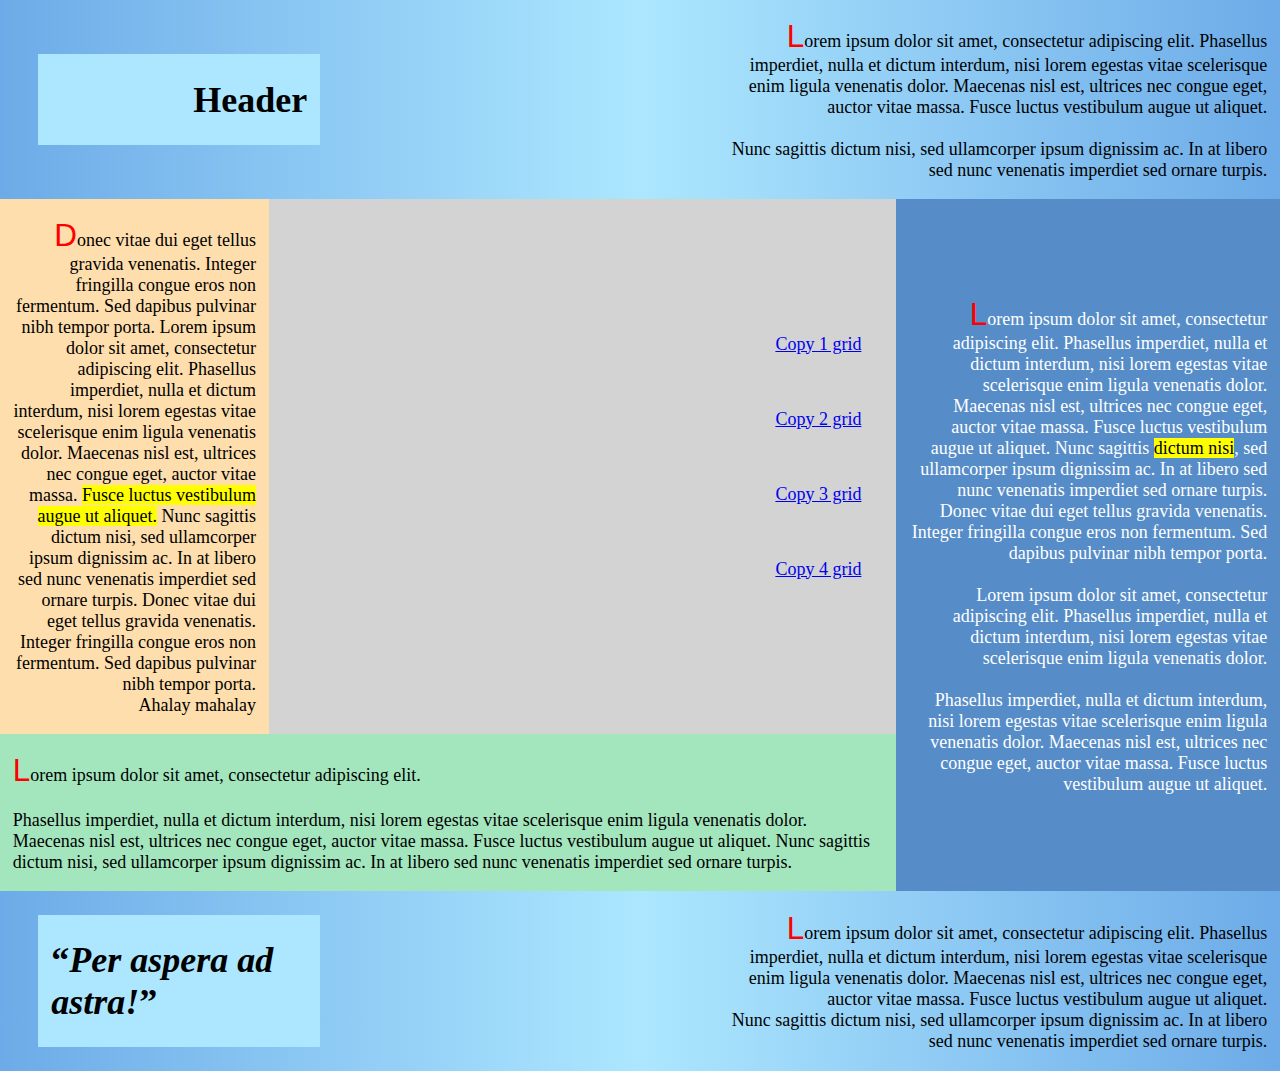
<file: index.html>
<!DOCTYPE html>
<html lang="en">
<head>
	<meta name="author" content="Dima Buialo">
	<meta charset="UTF-8">
	<title>Lab 2 grid</title>
	<link rel="stylesheet" href="lab_2_grid.css">
	<link rel="stylesheet" href="scrollbar.css">
</head>
<body class="container">
	<div class="head">
		<div class="hf">
			<h1>Header</h1>
		</div>
	</div>
	<div class="first">
		<p>
			Lorem ipsum dolor sit amet, consectetur adipiscing elit. Phasellus imperdiet, nulla et dictum interdum, nisi lorem egestas vitae scelerisque enim ligula venenatis dolor. Maecenas nisl est, ultrices nec congue eget, auctor vitae massa. Fusce luctus vestibulum augue ut aliquet.<br><br>
			Nunc sagittis dictum nisi, sed ullamcorper ipsum dignissim ac. In at libero sed nunc venenatis imperdiet sed ornare turpis.
		</p>
	</div>
	<div class="second">
		<p>
			Donec vitae dui eget tellus gravida venenatis. Integer fringilla congue eros non fermentum. Sed dapibus pulvinar nibh tempor porta.
			Lorem ipsum dolor sit amet, consectetur adipiscing elit. Phasellus imperdiet, nulla et dictum interdum, nisi lorem egestas vitae scelerisque enim ligula venenatis dolor. Maecenas nisl est, ultrices nec congue eget, auctor vitae massa. <mark>Fusce luctus vestibulum augue ut aliquet.</mark> Nunc sagittis dictum nisi, sed ullamcorper ipsum dignissim ac. In at libero sed nunc venenatis imperdiet sed ornare turpis. Donec vitae dui eget tellus gravida venenatis. Integer fringilla congue eros non fermentum. Sed dapibus pulvinar nibh tempor porta.<br>
			Ahalay mahalay
		</p>
	</div>
	<div class="third">
		<div>
    		<a class="link" href="Lab_2_1_grid.html">Copy 1 grid</a><br><br>
    		<a class="link" href="Lab_2_2_grid.html">Copy 2 grid</a><br><br>
    		<a class="link" href="Lab_2_3_grid.html">Copy 3 grid</a><br><br>
    		<a class="link" href="Lab_2_4_grid.html">Copy 4 grid</a><br><br>
    	</div>
	</div>
	<div class="bottom">
		<p>
			Lorem ipsum dolor sit amet, consectetur adipiscing elit.<br><br>
			Phasellus imperdiet, nulla et dictum interdum, nisi lorem egestas vitae scelerisque enim ligula venenatis dolor. Maecenas nisl est, ultrices nec congue eget, auctor vitae massa. Fusce luctus vestibulum augue ut aliquet. Nunc sagittis dictum nisi, sed ullamcorper ipsum dignissim ac. In at libero sed nunc venenatis imperdiet sed ornare turpis.
		</p>
	</div>
	<div class="right">
		<p>
			Lorem ipsum dolor sit amet, consectetur adipiscing elit. Phasellus imperdiet, nulla et dictum interdum, nisi lorem egestas vitae scelerisque enim ligula venenatis dolor. Maecenas nisl est, ultrices nec congue eget, auctor vitae massa. Fusce luctus vestibulum augue ut aliquet. Nunc sagittis <mark>dictum nisi</mark>, sed ullamcorper ipsum dignissim ac. In at libero sed nunc venenatis imperdiet sed ornare turpis. Donec vitae dui eget tellus gravida venenatis. Integer fringilla congue eros non fermentum. Sed dapibus pulvinar nibh tempor porta.<br><br>
			Lorem ipsum dolor sit amet, consectetur adipiscing elit. Phasellus imperdiet, nulla et dictum interdum, nisi lorem egestas vitae scelerisque enim ligula venenatis dolor.<br><br>
			Phasellus imperdiet, nulla et dictum interdum, nisi lorem egestas vitae scelerisque enim ligula venenatis dolor. Maecenas nisl est, ultrices nec congue eget, auctor vitae massa. Fusce luctus vestibulum augue ut aliquet.
		</p>
	</div>
	<div class="foot">
		<div class="hf">
			<h1><q><cite>Per aspera ad astra!</cite></q></h1>
		</div>
	</div>
	<div class="sixth">
		<p>
			Lorem ipsum dolor sit amet, consectetur adipiscing elit. Phasellus imperdiet, nulla et dictum interdum, nisi lorem egestas vitae scelerisque enim ligula venenatis dolor. Maecenas nisl est, ultrices nec congue eget, auctor vitae massa. Fusce luctus vestibulum augue ut aliquet.<br>
			Nunc sagittis dictum nisi, sed ullamcorper ipsum dignissim ac. In at libero sed nunc venenatis imperdiet sed ornare turpis.
		</p>
	</div>
</body>
</file>
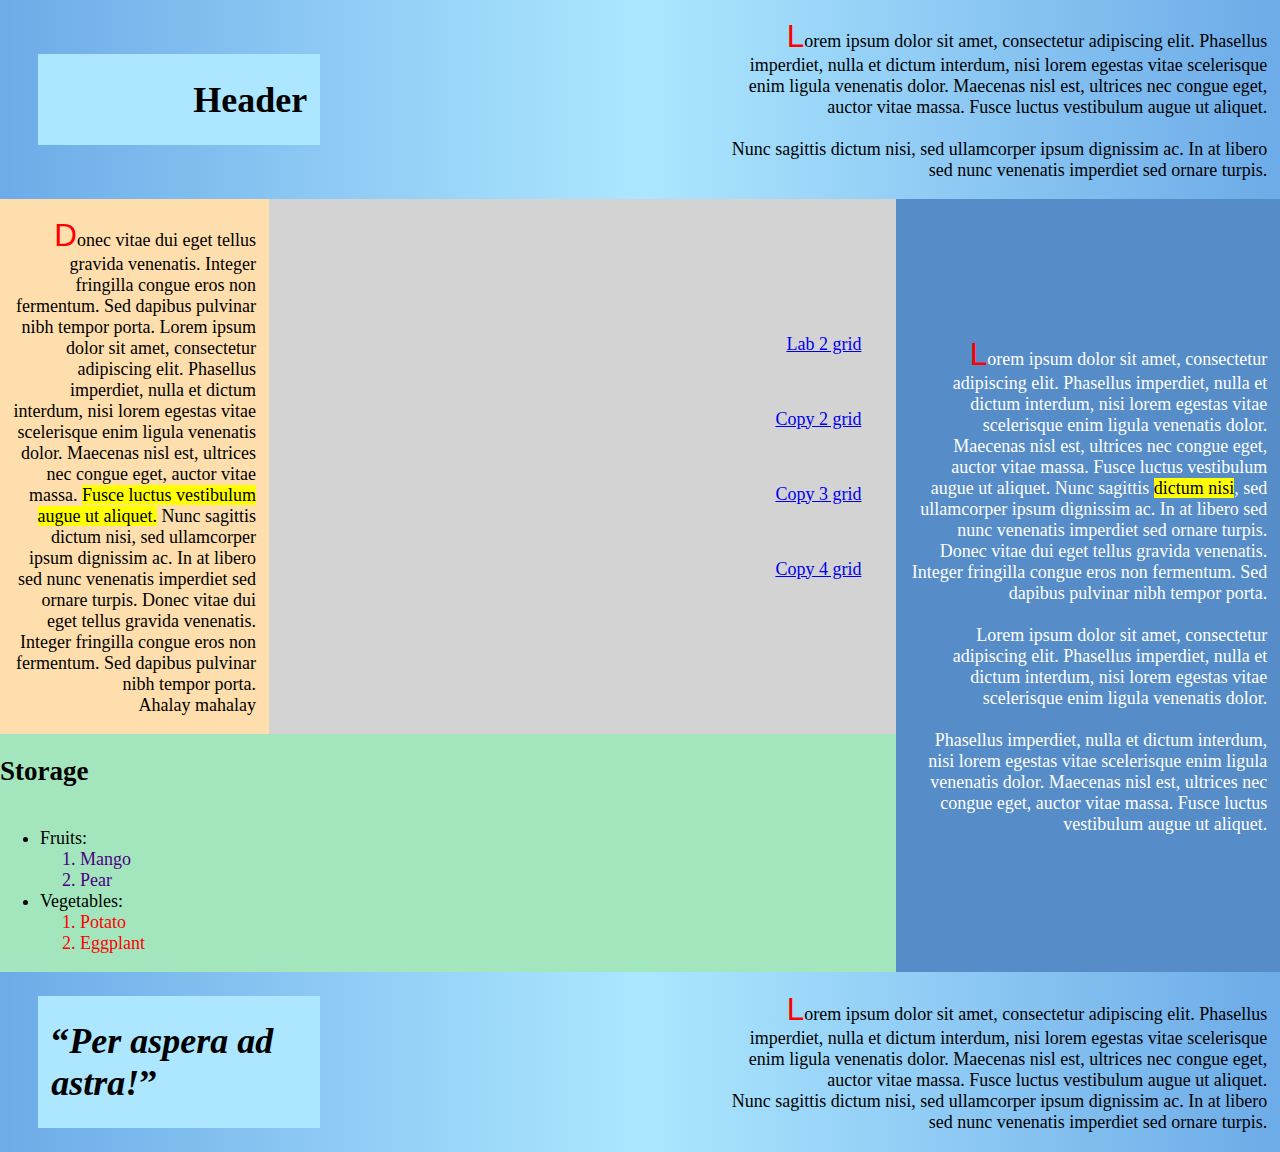
<file: Lab_2_1_grid.html>
<!DOCTYPE html>
<html lang="en">
<head>
	<meta name="author" content="Dima Buialo">
	<meta charset="UTF-8">
	<title>Lab 2 grid</title>
	<link rel="stylesheet" href="lab_2_grid.css">
	<link rel="stylesheet" href="scrollbar.css">
</head>
<body class="container">
	<div class="head">
		<div class="hf">
			<h1>Header</h1>
		</div>
	</div>
	<div class="first">
		<p>
			Lorem ipsum dolor sit amet, consectetur adipiscing elit. Phasellus imperdiet, nulla et dictum interdum, nisi lorem egestas vitae scelerisque enim ligula venenatis dolor. Maecenas nisl est, ultrices nec congue eget, auctor vitae massa. Fusce luctus vestibulum augue ut aliquet.<br><br>
			Nunc sagittis dictum nisi, sed ullamcorper ipsum dignissim ac. In at libero sed nunc venenatis imperdiet sed ornare turpis.
		</p>
	</div>
	<div class="second">
		<p>
			Donec vitae dui eget tellus gravida venenatis. Integer fringilla congue eros non fermentum. Sed dapibus pulvinar nibh tempor porta.
			Lorem ipsum dolor sit amet, consectetur adipiscing elit. Phasellus imperdiet, nulla et dictum interdum, nisi lorem egestas vitae scelerisque enim ligula venenatis dolor. Maecenas nisl est, ultrices nec congue eget, auctor vitae massa. <mark>Fusce luctus vestibulum augue ut aliquet.</mark> Nunc sagittis dictum nisi, sed ullamcorper ipsum dignissim ac. In at libero sed nunc venenatis imperdiet sed ornare turpis. Donec vitae dui eget tellus gravida venenatis. Integer fringilla congue eros non fermentum. Sed dapibus pulvinar nibh tempor porta.<br>
			Ahalay mahalay
		</p>
	</div>
	<div class="third">
		<div>
    		<a class="link" href="index.html">Lab 2 grid</a><br><br>
    		<a class="link" href="Lab_2_2_grid.html">Copy 2 grid</a><br><br>
    		<a class="link" href="Lab_2_3_grid.html">Copy 3 grid</a><br><br>
    		<a class="link" href="Lab_2_4_grid.html">Copy 4 grid</a><br><br>
    	</div>
	</div>
	<div class="bottom">
		<h2>Storage</h2>
			<ul>
				<li>Fruits:
					<ol class="fruits-list">
						<li>Mango</li>
						<li>Pear</li>
					</ol>
				</li>
			<li>Vegetables:
				<ol class="vegetables-list">
					<li>Potato</li>
					<li>Eggplant</li>
				</ol>
			</li>
			</ul>
	</div>
	<div class="right">
		<p>
			Lorem ipsum dolor sit amet, consectetur adipiscing elit. Phasellus imperdiet, nulla et dictum interdum, nisi lorem egestas vitae scelerisque enim ligula venenatis dolor. Maecenas nisl est, ultrices nec congue eget, auctor vitae massa. Fusce luctus vestibulum augue ut aliquet. Nunc sagittis <mark>dictum nisi</mark>, sed ullamcorper ipsum dignissim ac. In at libero sed nunc venenatis imperdiet sed ornare turpis. Donec vitae dui eget tellus gravida venenatis. Integer fringilla congue eros non fermentum. Sed dapibus pulvinar nibh tempor porta.<br><br>
			Lorem ipsum dolor sit amet, consectetur adipiscing elit. Phasellus imperdiet, nulla et dictum interdum, nisi lorem egestas vitae scelerisque enim ligula venenatis dolor.<br><br>
			Phasellus imperdiet, nulla et dictum interdum, nisi lorem egestas vitae scelerisque enim ligula venenatis dolor. Maecenas nisl est, ultrices nec congue eget, auctor vitae massa. Fusce luctus vestibulum augue ut aliquet.
		</p>
	</div>
	<div class="foot">
		<div class="hf">
			<h1><q><cite>Per aspera ad astra!</cite></q></h1>
		</div>
	</div>
	<div class="sixth">
		<p>
			Lorem ipsum dolor sit amet, consectetur adipiscing elit. Phasellus imperdiet, nulla et dictum interdum, nisi lorem egestas vitae scelerisque enim ligula venenatis dolor. Maecenas nisl est, ultrices nec congue eget, auctor vitae massa. Fusce luctus vestibulum augue ut aliquet.<br>
			Nunc sagittis dictum nisi, sed ullamcorper ipsum dignissim ac. In at libero sed nunc venenatis imperdiet sed ornare turpis.
		</p>
	</div>
</body>
</file>
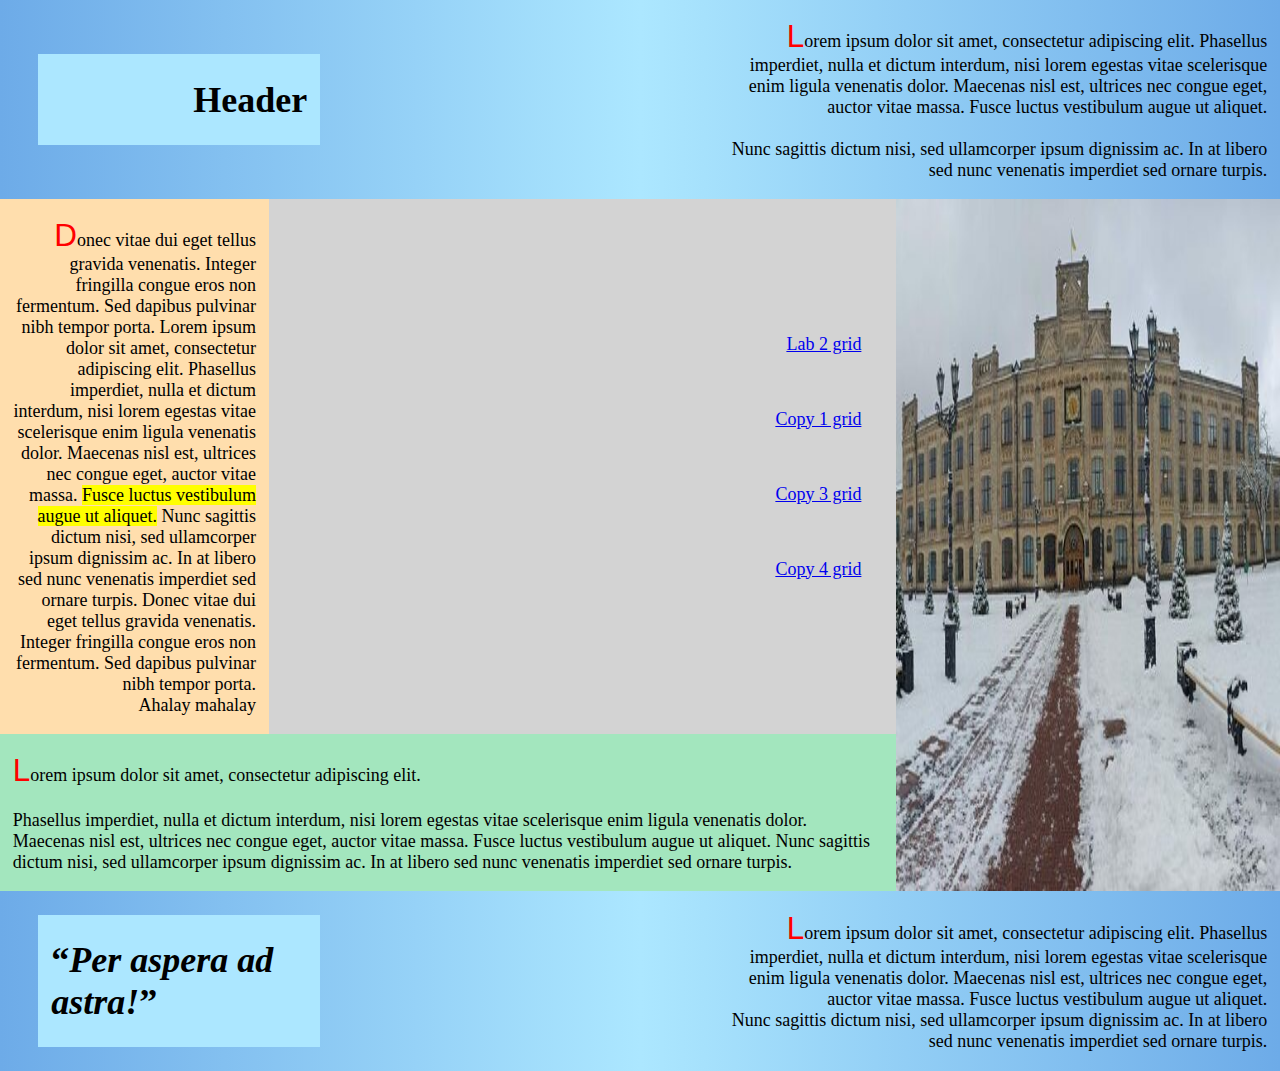
<file: Lab_2_2_grid.html>
<!DOCTYPE html>
<html lang="en">
<head>
	<meta name="author" content="Dima Buialo">
	<meta charset="UTF-8">
	<title>Lab 2 grid</title>
	<link rel="stylesheet" href="lab_2_grid.css">
	<link rel="stylesheet" href="scrollbar.css">
</head>
<body class="container">
	<div class="head">
		<div class="hf">
			<h1>Header</h1>
		</div>
	</div>
	<div class="first">
		<p>
			Lorem ipsum dolor sit amet, consectetur adipiscing elit. Phasellus imperdiet, nulla et dictum interdum, nisi lorem egestas vitae scelerisque enim ligula venenatis dolor. Maecenas nisl est, ultrices nec congue eget, auctor vitae massa. Fusce luctus vestibulum augue ut aliquet.<br><br>
			Nunc sagittis dictum nisi, sed ullamcorper ipsum dignissim ac. In at libero sed nunc venenatis imperdiet sed ornare turpis.
		</p>
	</div>
	<div class="second">
		<p>
			Donec vitae dui eget tellus gravida venenatis. Integer fringilla congue eros non fermentum. Sed dapibus pulvinar nibh tempor porta.
			Lorem ipsum dolor sit amet, consectetur adipiscing elit. Phasellus imperdiet, nulla et dictum interdum, nisi lorem egestas vitae scelerisque enim ligula venenatis dolor. Maecenas nisl est, ultrices nec congue eget, auctor vitae massa. <mark>Fusce luctus vestibulum augue ut aliquet.</mark> Nunc sagittis dictum nisi, sed ullamcorper ipsum dignissim ac. In at libero sed nunc venenatis imperdiet sed ornare turpis. Donec vitae dui eget tellus gravida venenatis. Integer fringilla congue eros non fermentum. Sed dapibus pulvinar nibh tempor porta.<br>
			Ahalay mahalay
		</p>
	</div>
	<div class="third">
		<div>
    		<a class="link" href="index.html">Lab 2 grid</a><br><br>
    		<a class="link" href="Lab_2_1_grid.html">Copy 1 grid</a><br><br>
    		<a class="link" href="Lab_2_3_grid.html">Copy 3 grid</a><br><br>
    		<a class="link" href="Lab_2_4_grid.html">Copy 4 grid</a><br><br>
    	</div>
	</div>
	<div class="bottom">
		<p>
			Lorem ipsum dolor sit amet, consectetur adipiscing elit.<br><br>
			Phasellus imperdiet, nulla et dictum interdum, nisi lorem egestas vitae scelerisque enim ligula venenatis dolor. Maecenas nisl est, ultrices nec congue eget, auctor vitae massa. Fusce luctus vestibulum augue ut aliquet. Nunc sagittis dictum nisi, sed ullamcorper ipsum dignissim ac. In at libero sed nunc venenatis imperdiet sed ornare turpis.
		</p>
	</div>
	<div class="right">
		<img src="kpi.jpg" alt="the main building of the KPI" width="100%" height="100%">
	</div>
	<div class="foot">
		<div class="hf">
			<h1><q><cite>Per aspera ad astra!</cite></q></h1>
		</div>
	</div>
	<div class="sixth">
		<p>
			Lorem ipsum dolor sit amet, consectetur adipiscing elit. Phasellus imperdiet, nulla et dictum interdum, nisi lorem egestas vitae scelerisque enim ligula venenatis dolor. Maecenas nisl est, ultrices nec congue eget, auctor vitae massa. Fusce luctus vestibulum augue ut aliquet.<br>
			Nunc sagittis dictum nisi, sed ullamcorper ipsum dignissim ac. In at libero sed nunc venenatis imperdiet sed ornare turpis.
		</p>
	</div>
</body>
</file>
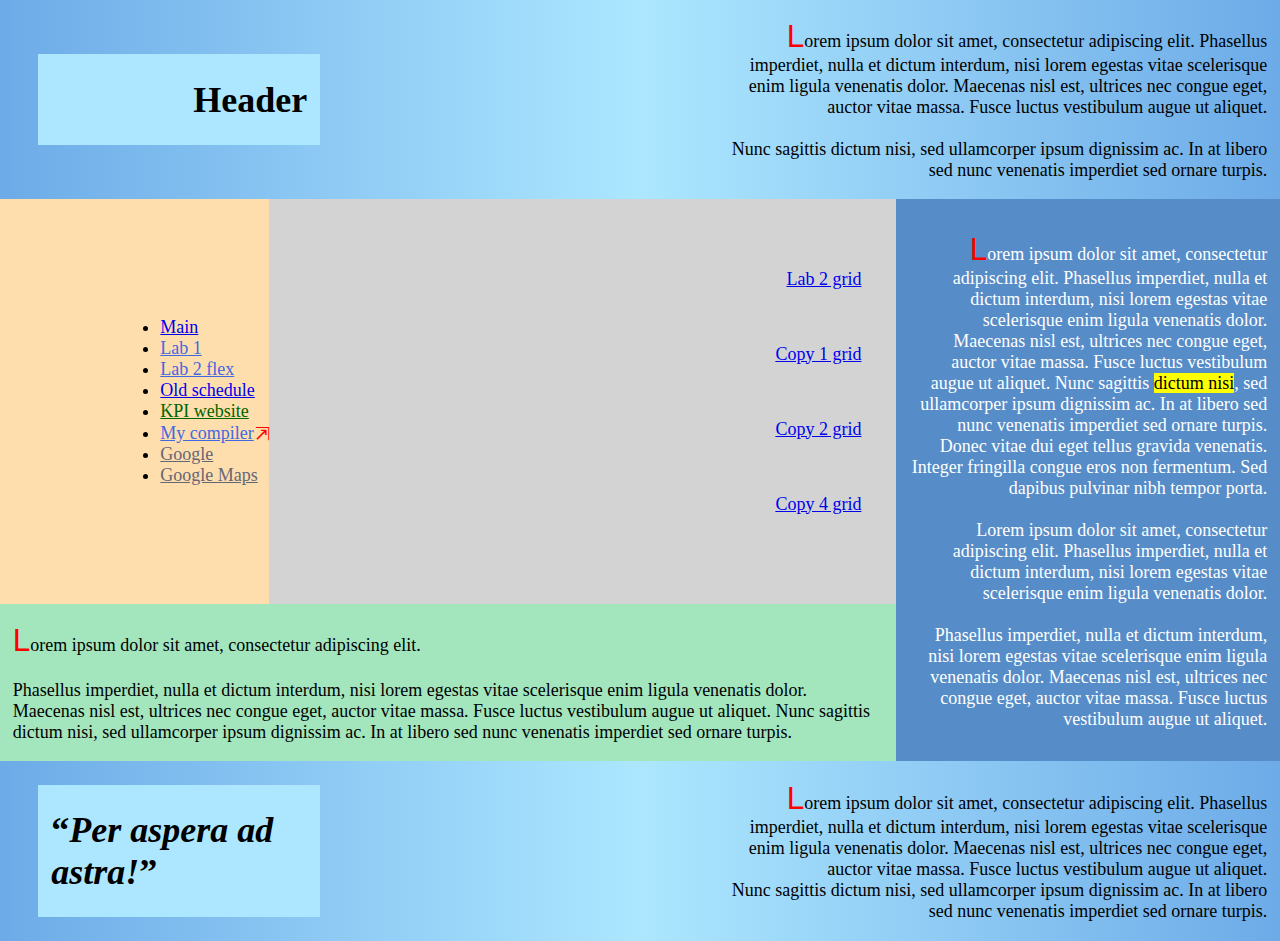
<file: Lab_2_3_grid.html>
<!DOCTYPE html>
<html lang="en">
<head>
	<meta name="author" content="Dima Buialo">
	<meta charset="UTF-8">
	<title>Lab 2 grid</title>
	<link rel="stylesheet" href="lab_2_grid.css">
	<link rel="stylesheet" href="scrollbar.css">
</head>
<body class="container">
	<div class="head">
		<div class="hf">
			<h1>Header</h1>
		</div>
	</div>
	<div class="first">
		<p>
			Lorem ipsum dolor sit amet, consectetur adipiscing elit. Phasellus imperdiet, nulla et dictum interdum, nisi lorem egestas vitae scelerisque enim ligula venenatis dolor. Maecenas nisl est, ultrices nec congue eget, auctor vitae massa. Fusce luctus vestibulum augue ut aliquet.<br><br>
			Nunc sagittis dictum nisi, sed ullamcorper ipsum dignissim ac. In at libero sed nunc venenatis imperdiet sed ornare turpis.
		</p>
	</div>
	<div class="second">
		<ul class="tmpS">
    	    <li><a href="index.html">Main</a></li>
    	    <li><a href="https://buiama.github.io/WebLab_1/index.html">Lab 1</a></li>
    	    <li><a href="https://buiama.github.io/WebLab_2_flex/index.html">Lab 2 flex</a></li>
    	    <li><a href="http://roz.kpi.ua/">Old schedule</a></li>
    	    <li><a href="https://kpi.ua/en/">KPI website</a></li>
    	    <li><a href="https://buiama.github.io/Buialo_coursework/" target="_blank">My compiler</a></li>  
    	    <li><a href="https://google.com">Google</a></li>
    	    <li><a href="https://maps.google.com">Google Maps</a></li>
    	</ul>
	</div>
	<div class="third">
		<div>
    		<a class="link" href="index.html">Lab 2 grid</a><br><br>
    		<a class="link" href="Lab_2_1_grid.html">Copy 1 grid</a><br><br>
    		<a class="link" href="Lab_2_2_grid.html">Copy 2 grid</a><br><br>
    		<a class="link" href="Lab_2_4_grid.html">Copy 4 grid</a><br><br>
    	</div>
	</div>
	<div class="bottom">
		<p>
			Lorem ipsum dolor sit amet, consectetur adipiscing elit.<br><br>
			Phasellus imperdiet, nulla et dictum interdum, nisi lorem egestas vitae scelerisque enim ligula venenatis dolor. Maecenas nisl est, ultrices nec congue eget, auctor vitae massa. Fusce luctus vestibulum augue ut aliquet. Nunc sagittis dictum nisi, sed ullamcorper ipsum dignissim ac. In at libero sed nunc venenatis imperdiet sed ornare turpis.
		</p>
	</div>
	<div class="right">
		<p>
			Lorem ipsum dolor sit amet, consectetur adipiscing elit. Phasellus imperdiet, nulla et dictum interdum, nisi lorem egestas vitae scelerisque enim ligula venenatis dolor. Maecenas nisl est, ultrices nec congue eget, auctor vitae massa. Fusce luctus vestibulum augue ut aliquet. Nunc sagittis <mark>dictum nisi</mark>, sed ullamcorper ipsum dignissim ac. In at libero sed nunc venenatis imperdiet sed ornare turpis. Donec vitae dui eget tellus gravida venenatis. Integer fringilla congue eros non fermentum. Sed dapibus pulvinar nibh tempor porta.<br><br>
			Lorem ipsum dolor sit amet, consectetur adipiscing elit. Phasellus imperdiet, nulla et dictum interdum, nisi lorem egestas vitae scelerisque enim ligula venenatis dolor.<br><br>
			Phasellus imperdiet, nulla et dictum interdum, nisi lorem egestas vitae scelerisque enim ligula venenatis dolor. Maecenas nisl est, ultrices nec congue eget, auctor vitae massa. Fusce luctus vestibulum augue ut aliquet.
		</p>
	</div>
	<div class="foot">
		<div class="hf">
			<h1><q><cite>Per aspera ad astra!</cite></q></h1>
		</div>
	</div>
	<div class="sixth">
		<p>
			Lorem ipsum dolor sit amet, consectetur adipiscing elit. Phasellus imperdiet, nulla et dictum interdum, nisi lorem egestas vitae scelerisque enim ligula venenatis dolor. Maecenas nisl est, ultrices nec congue eget, auctor vitae massa. Fusce luctus vestibulum augue ut aliquet.<br>
			Nunc sagittis dictum nisi, sed ullamcorper ipsum dignissim ac. In at libero sed nunc venenatis imperdiet sed ornare turpis.
		</p>
	</div>
</body>
</file>
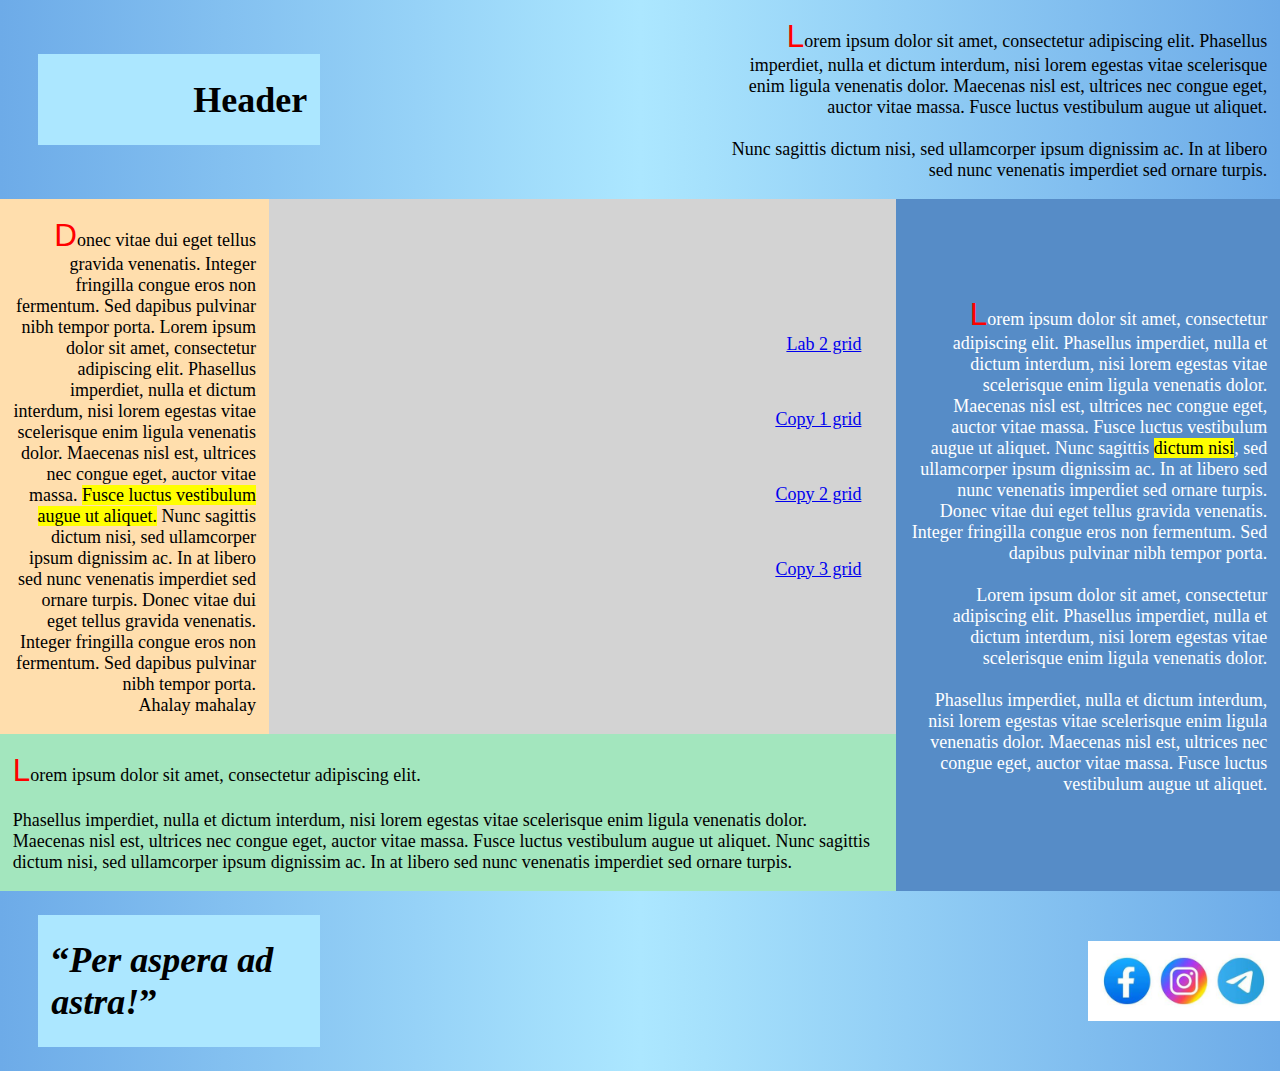
<file: Lab_2_4_grid.html>
<!DOCTYPE html>
<html lang="en">
<head>
	<meta name="author" content="Dima Buialo">
	<meta charset="UTF-8">
	<title>Lab 2 grid</title>
	<link rel="stylesheet" href="lab_2_grid.css">
	<link rel="stylesheet" href="scrollbar.css">
</head>
<body class="container">
	<div class="head">
		<div class="hf">
			<h1>Header</h1>
		</div>
	</div>
	<div class="first">
		<p>
			Lorem ipsum dolor sit amet, consectetur adipiscing elit. Phasellus imperdiet, nulla et dictum interdum, nisi lorem egestas vitae scelerisque enim ligula venenatis dolor. Maecenas nisl est, ultrices nec congue eget, auctor vitae massa. Fusce luctus vestibulum augue ut aliquet.<br><br>
			Nunc sagittis dictum nisi, sed ullamcorper ipsum dignissim ac. In at libero sed nunc venenatis imperdiet sed ornare turpis.
		</p>
	</div>
	<div class="second">
		<p>
			Donec vitae dui eget tellus gravida venenatis. Integer fringilla congue eros non fermentum. Sed dapibus pulvinar nibh tempor porta.
			Lorem ipsum dolor sit amet, consectetur adipiscing elit. Phasellus imperdiet, nulla et dictum interdum, nisi lorem egestas vitae scelerisque enim ligula venenatis dolor. Maecenas nisl est, ultrices nec congue eget, auctor vitae massa. <mark>Fusce luctus vestibulum augue ut aliquet.</mark> Nunc sagittis dictum nisi, sed ullamcorper ipsum dignissim ac. In at libero sed nunc venenatis imperdiet sed ornare turpis. Donec vitae dui eget tellus gravida venenatis. Integer fringilla congue eros non fermentum. Sed dapibus pulvinar nibh tempor porta.<br>
			Ahalay mahalay
		</p>
	</div>
	<div class="third">
		<div>
    		<a class="link" href="index.html">Lab 2 grid</a><br><br>
    		<a class="link" href="Lab_2_1_grid.html">Copy 1 grid</a><br><br>
    		<a class="link" href="Lab_2_2_grid.html">Copy 2 grid</a><br><br>
    		<a class="link" href="Lab_2_3_grid.html">Copy 3 grid</a><br><br>
    	</div>
	</div>
	<div class="bottom">
		<p>
			Lorem ipsum dolor sit amet, consectetur adipiscing elit.<br><br>
			Phasellus imperdiet, nulla et dictum interdum, nisi lorem egestas vitae scelerisque enim ligula venenatis dolor. Maecenas nisl est, ultrices nec congue eget, auctor vitae massa. Fusce luctus vestibulum augue ut aliquet. Nunc sagittis dictum nisi, sed ullamcorper ipsum dignissim ac. In at libero sed nunc venenatis imperdiet sed ornare turpis.
		</p>
	</div>
	<div class="right">
		<p>
			Lorem ipsum dolor sit amet, consectetur adipiscing elit. Phasellus imperdiet, nulla et dictum interdum, nisi lorem egestas vitae scelerisque enim ligula venenatis dolor. Maecenas nisl est, ultrices nec congue eget, auctor vitae massa. Fusce luctus vestibulum augue ut aliquet. Nunc sagittis <mark>dictum nisi</mark>, sed ullamcorper ipsum dignissim ac. In at libero sed nunc venenatis imperdiet sed ornare turpis. Donec vitae dui eget tellus gravida venenatis. Integer fringilla congue eros non fermentum. Sed dapibus pulvinar nibh tempor porta.<br><br>
			Lorem ipsum dolor sit amet, consectetur adipiscing elit. Phasellus imperdiet, nulla et dictum interdum, nisi lorem egestas vitae scelerisque enim ligula venenatis dolor.<br><br>
			Phasellus imperdiet, nulla et dictum interdum, nisi lorem egestas vitae scelerisque enim ligula venenatis dolor. Maecenas nisl est, ultrices nec congue eget, auctor vitae massa. Fusce luctus vestibulum augue ut aliquet.
		</p>
	</div>
	<div class="foot">
		<div class="hf">
			<h1><q><cite>Per aspera ad astra!</cite></q></h1>
		</div>
	</div>
	<div class="sixth">
		<img src="icons1.jpg" alt="icons" class="icon" usemap="#workmap">
		<map name="workmap">
			<area shape="circle" coords="46,46,28" alt="Facebook" href="https://www.facebook.com/">
			<area shape="circle" coords="114,46,28" alt="Instagram" href="https://www.instagram.com/">
			<area shape="circle" coords="182,46,28" alt="Telegram" href="https://web.telegram.org/k/">
		</map>
	</div>
</body>
</file>
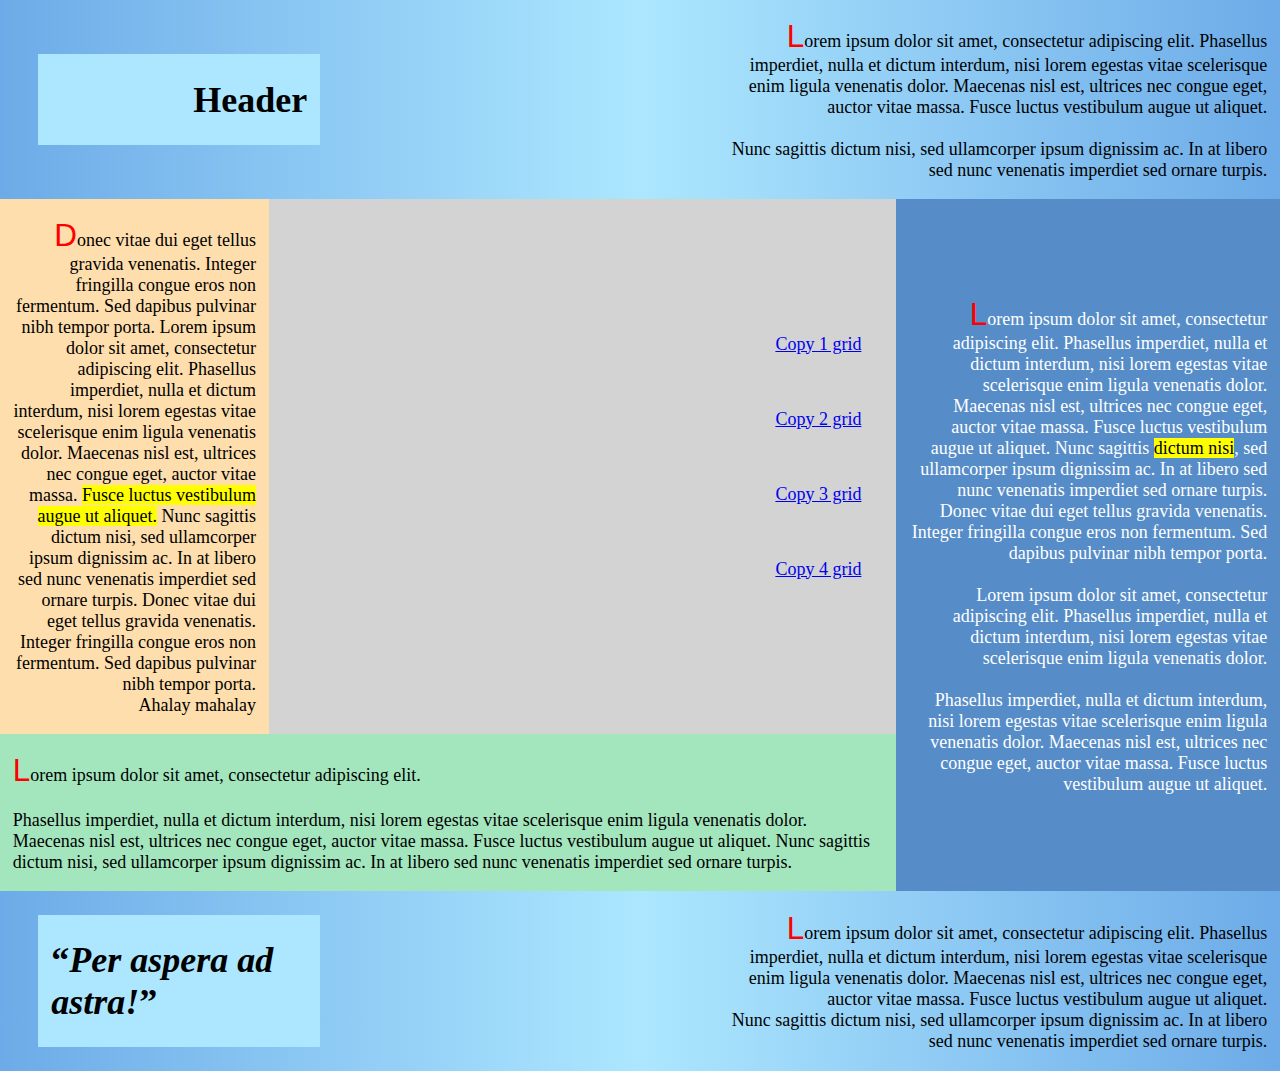
<file: Lab_2_grid.html>
<!DOCTYPE html>
<html lang="en">
<head>
	<meta name="author" content="Dima Buialo">
	<meta charset="UTF-8">
	<title>Lab 2 grid</title>
	<link rel="stylesheet" href="lab_2_grid.css">
	<link rel="stylesheet" href="scrollbar.css">
</head>
<body class="container">
	<div class="head">
		<div class="hf">
			<h1>Header</h1>
		</div>
	</div>
	<div class="first">
		<p>
			Lorem ipsum dolor sit amet, consectetur adipiscing elit. Phasellus imperdiet, nulla et dictum interdum, nisi lorem egestas vitae scelerisque enim ligula venenatis dolor. Maecenas nisl est, ultrices nec congue eget, auctor vitae massa. Fusce luctus vestibulum augue ut aliquet.<br><br>
			Nunc sagittis dictum nisi, sed ullamcorper ipsum dignissim ac. In at libero sed nunc venenatis imperdiet sed ornare turpis.
		</p>
	</div>
	<div class="second">
		<p>
			Donec vitae dui eget tellus gravida venenatis. Integer fringilla congue eros non fermentum. Sed dapibus pulvinar nibh tempor porta.
			Lorem ipsum dolor sit amet, consectetur adipiscing elit. Phasellus imperdiet, nulla et dictum interdum, nisi lorem egestas vitae scelerisque enim ligula venenatis dolor. Maecenas nisl est, ultrices nec congue eget, auctor vitae massa. <mark>Fusce luctus vestibulum augue ut aliquet.</mark> Nunc sagittis dictum nisi, sed ullamcorper ipsum dignissim ac. In at libero sed nunc venenatis imperdiet sed ornare turpis. Donec vitae dui eget tellus gravida venenatis. Integer fringilla congue eros non fermentum. Sed dapibus pulvinar nibh tempor porta.<br>
			Ahalay mahalay
		</p>
	</div>
	<div class="third">
		<div>
    		<a class="link" href="Lab_2_1_grid.html">Copy 1 grid</a><br><br>
    		<a class="link" href="Lab_2_2_grid.html">Copy 2 grid</a><br><br>
    		<a class="link" href="Lab_2_3_grid.html">Copy 3 grid</a><br><br>
    		<a class="link" href="Lab_2_4_grid.html">Copy 4 grid</a><br><br>
    	</div>
	</div>
	<div class="bottom">
		<p>
			Lorem ipsum dolor sit amet, consectetur adipiscing elit.<br><br>
			Phasellus imperdiet, nulla et dictum interdum, nisi lorem egestas vitae scelerisque enim ligula venenatis dolor. Maecenas nisl est, ultrices nec congue eget, auctor vitae massa. Fusce luctus vestibulum augue ut aliquet. Nunc sagittis dictum nisi, sed ullamcorper ipsum dignissim ac. In at libero sed nunc venenatis imperdiet sed ornare turpis.
		</p>
	</div>
	<div class="right">
		<p>
			Lorem ipsum dolor sit amet, consectetur adipiscing elit. Phasellus imperdiet, nulla et dictum interdum, nisi lorem egestas vitae scelerisque enim ligula venenatis dolor. Maecenas nisl est, ultrices nec congue eget, auctor vitae massa. Fusce luctus vestibulum augue ut aliquet. Nunc sagittis <mark>dictum nisi</mark>, sed ullamcorper ipsum dignissim ac. In at libero sed nunc venenatis imperdiet sed ornare turpis. Donec vitae dui eget tellus gravida venenatis. Integer fringilla congue eros non fermentum. Sed dapibus pulvinar nibh tempor porta.<br><br>
			Lorem ipsum dolor sit amet, consectetur adipiscing elit. Phasellus imperdiet, nulla et dictum interdum, nisi lorem egestas vitae scelerisque enim ligula venenatis dolor.<br><br>
			Phasellus imperdiet, nulla et dictum interdum, nisi lorem egestas vitae scelerisque enim ligula venenatis dolor. Maecenas nisl est, ultrices nec congue eget, auctor vitae massa. Fusce luctus vestibulum augue ut aliquet.
		</p>
	</div>
	<div class="foot">
		<div class="hf">
			<h1><q><cite>Per aspera ad astra!</cite></q></h1>
		</div>
	</div>
	<div class="sixth">
		<p>
			Lorem ipsum dolor sit amet, consectetur adipiscing elit. Phasellus imperdiet, nulla et dictum interdum, nisi lorem egestas vitae scelerisque enim ligula venenatis dolor. Maecenas nisl est, ultrices nec congue eget, auctor vitae massa. Fusce luctus vestibulum augue ut aliquet.<br>
			Nunc sagittis dictum nisi, sed ullamcorper ipsum dignissim ac. In at libero sed nunc venenatis imperdiet sed ornare turpis.
		</p>
	</div>
</body>
</file>
<file: lab_2_grid.css>
::selection {
  color: red;
  background: gold;
}
.container {
	margin: 0;
	display: grid;
	grid-template-columns: minmax(min-content, 21vw) 34vw 15vw minmax(min-content, 30vw);
	grid-template-areas: 
	'headLeft headLeft headRight headRight'
	'left main main right'
	'bottom bottom bottom right'
	'footLeft footLeft footRight footRight';
	text-align: right;
	font-size: 2vh;
	font-family: Vernanda;
}
.hf {
	width: 20vw;
	margin-left: 3vw;
	padding-right: 1vw;
	padding-left: 1vw;
	background-color: #ACE7FF;
}
.head {
	grid-area: headLeft;
	display: grid;
	min-height: 20vh;
	align-items: center;
	background: linear-gradient(to right, #6DABE8, #ACE7FF 91%, #a6e1fc);
	background-repeat: no-repeat;
	overflow-wrap: break-word;
}
.first {
	grid-area: headRight;
	display: grid;
	min-height: 20vh;
	align-items: center;
	background: linear-gradient(to right, #a6e1fc 0%, #6DABE8);
	background-repeat: no-repeat;
}
.second {
	grid-area: left;
	display: grid;
	min-height: 45vh;
	justify-content: end;
	align-items: center;
	background-color: navajowhite;
}
.third {
	grid-area: main;
	display: grid;
	min-height: 45vh;
	align-items: center;
	background-color: lightgray;
}
.bottom {
	grid-area: bottom;
	display: grid;
	min-height: 15vh;
	align-items: center;
	text-align: left;
	background-color: #A3E6BE;
}
.right {
	grid-area: right;
	display: grid;
	min-height: 60vh;
	align-items: center;
	color: white;
	background-color: #568CC7;
}
.foot {
	grid-area: footLeft;
	display: grid;
	min-height: 20vh;
	align-items: center;
	text-align: left;
	background: linear-gradient(to right, #6DABE8, #ACE7FF 91%, #a6e1fc);
	background-repeat: no-repeat;
	overflow-wrap: break-word;
}
.sixth {
	grid-area: footRight;
	display: grid;
	min-height: 20vh;
	justify-content: end;
	align-items: center;
	align-content: center;
	background: linear-gradient(to right, #a6e1fc 0%, #6DABE8);
	background-repeat: no-repeat;
}
p {
	margin-left: 1vw;
	margin-right: 1vw;
}
p:first-letter {
	color: red;
	font-size: 3.5vh;
	font-family: "Arial";
}
.link {
	margin-right: 2vw;
	padding: 1vh;
	line-height: 3;
	border-radius: 10vh;
	transition-duration: 0.5s;
}
.link:hover {
	color: white;
	background: violet;
}
.link:focus {
	color: white;
	background: darkviolet;
}
ol.fruits-list {
	color: indigo;
	font-weight: normal;
}
ol.vegetables-list {
	color: red;
	font-weight: normal;
}
.tmpS {
	float: right;
	text-align: left;
}
[href*="https:"] { color: darkgreen; }
[target] {color: darkgreen;}
[href$="google.com"] { color: #667; }
[href*="buiama.github.io"] { color: royalblue; }
[target]::after {
    content: '\21F1';
    display: inline-block;
    transform: rotate(90deg);
    color: red;
}
.icon {
	height: 100%;
	width:  15vw;
	float: right;
}
</file>
<file: scrollbar.css>
::-webkit-scrollbar {
    background-color: #143861;
}

/* ползунок скроллбара */
::-webkit-scrollbar-thumb {
    background-color: #324687;
    border-radius: 9em;
    box-shadow: inset 0.065em 0.065em 0.65em #f3faf7;
}

::-webkit-scrollbar-thumb:hover {
    background-color: #2B3C75;
}

::-webkit-scrollbar-thumb:active {
    background-color: #253861;
}
/* Стрелки */

::-webkit-scrollbar-button:vertical:start:decrement {
    background: linear-gradient(120deg, #02141a 40%, rgba(0, 0, 0, 0) 41%),
        linear-gradient(240deg, #02141a 40%, rgba(0, 0, 0, 0) 41%),
        linear-gradient(0deg, #02141a 30%, rgba(0, 0, 0, 0) 31%);
    background-color: #f1f1f1;
}

::-webkit-scrollbar-button:vertical:end:increment {
    background:
        linear-gradient(300deg, #02141a 40%, rgba(0, 0, 0, 0) 41%),
        linear-gradient(60deg, #02141a 40%, rgba(0, 0, 0, 0) 41%),
        linear-gradient(180deg, #02141a 30%, rgba(0, 0, 0, 0) 31%);
    background-color: #f1f1f1;
}

::-webkit-scrollbar-button:horizontal:start:decrement {
    background:
        linear-gradient(30deg, #02141a 40%, rgba(0, 0, 0, 0) 41%),
        linear-gradient(150deg, #02141a 40%, rgba(0, 0, 0, 0) 41%),
        linear-gradient(270deg, #02141a 30%, rgba(0, 0, 0, 0) 31%);
    background-color: #f1f1f1;
}

::-webkit-scrollbar-button:horizontal:end:increment {
    background:
        linear-gradient(210deg, #02141a 40%, rgba(0, 0, 0, 0) 41%),
        linear-gradient(330deg, #02141a 40%, rgba(0, 0, 0, 0) 41%),
        linear-gradient(90deg, #02141a 30%, rgba(0, 0, 0, 0) 31%);
    background-color: #f1f1f1;
}
</file>
